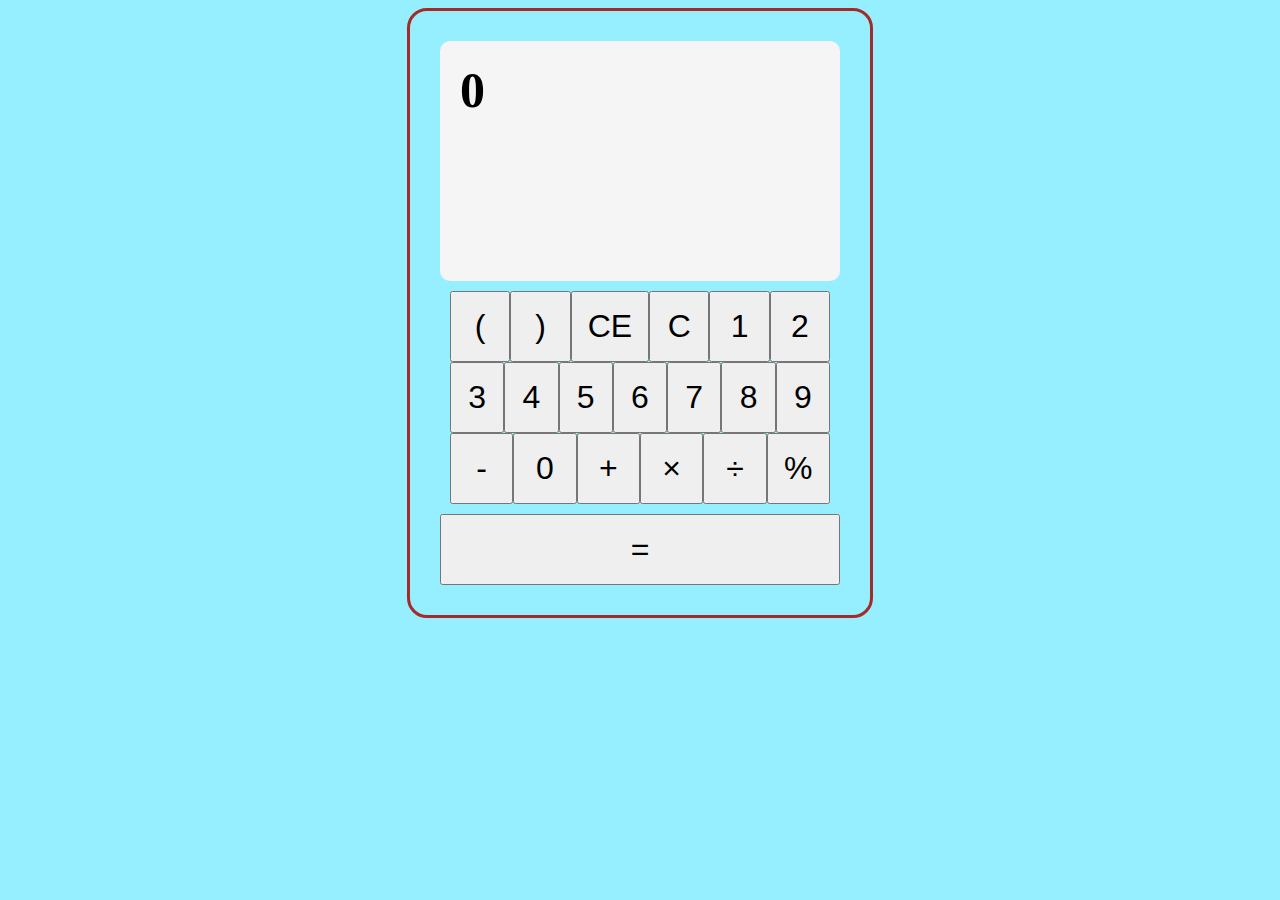
<file: pupil.html>
<!DOCTYPE html>
<html lang="en">
    <head>
        <meta charset="UTF-8">
        <meta name="viewport" content="width=device-width, initial-scale=1.0">
        <title>Pupil Section</title>
        <link rel="stylesheet" href="css/pupil.css">
        <link rel="icon" href="images/favicon for my project.ico">
    </head>
    <body>
        <div id="calculator">
            <div id="display">
                0
            </div>
            <div class="buttons">
                <button onclick="appendToDisplay(`(`)">(</button>
                <button onclick="appendToDisplay(`)`)">)</button>
                <button onclick="clearLastElement()">CE</button>
                <button onclick="clearDisplay()">C</button>
                <button onclick="appendToDisplay('1')">1</button>
                <button onclick="appendToDisplay('2')">2</button>
                <button onclick="appendToDisplay('3')">3</button>
                <button onclick="appendToDisplay('4')">4</button>
                <button onclick="appendToDisplay('5')">5</button>
                <button onclick="appendToDisplay('6')">6</button>
                <button onclick="appendToDisplay('7')">7</button>
                <button onclick="appendToDisplay('8')">8</button>
                <button onclick="appendToDisplay('9')">9</button>
                <button onclick="appendToDisplay('-')">-</button>
                <button onclick="appendToDisplay('0')">0</button>
                <button onclick="appendToDisplay('+')">+</button>
                <button onclick="appendToDisplay('*')">×</button>
                <button onclick="appendToDisplay('/')">÷</button>
                <button onclick="appendToDisplay('%')">%</button>
            </div>
            <button onclick="calculateResult()" type="submit" id="equal">=</button>
        </div>
        <script src="js/pupil.js"></script>
    </body>
</html>
</file>
<file: css/pupil.css>
body {
    background-color: #96efff;
}

ul{
    list-style: none;
    /* display: flex; */
    /* display: flex; */
    text-align: center;
    


    
}
#display{
    background-color: whitesmoke;
    padding: 20px;
    border-radius: 10px;
    width: 100;
    font-size: 50px;
    font-weight: bold;
    height: 200px;
}
li {
    width: 20px
}
.section{
    /* display: flexbox; */
    margin: 0;
    /* flex-direction: row;
    flex-shrink;
    flex-wrap: wrap; */
    display: flex;
  
    
}
button{
    padding: 15px;
    font-size: 2em;
    flex: 10px;
}

.buttons{
    padding: 10px;
    margin: auto;
    display: flex;
    /* flex: 200px; */
    flex-wrap: wrap;
}
/* #reduce{
    padding: 5px;
    padding-bottom: 9px;
} */
#calculator{
    width: 400px;
    margin: auto;
    border: 3px solid brown;
    border-radius: 20px;
    padding: 30px;
}

#equal {
    /* width: auto; */
    margin: auto;
    width: 100%
}
</file>
